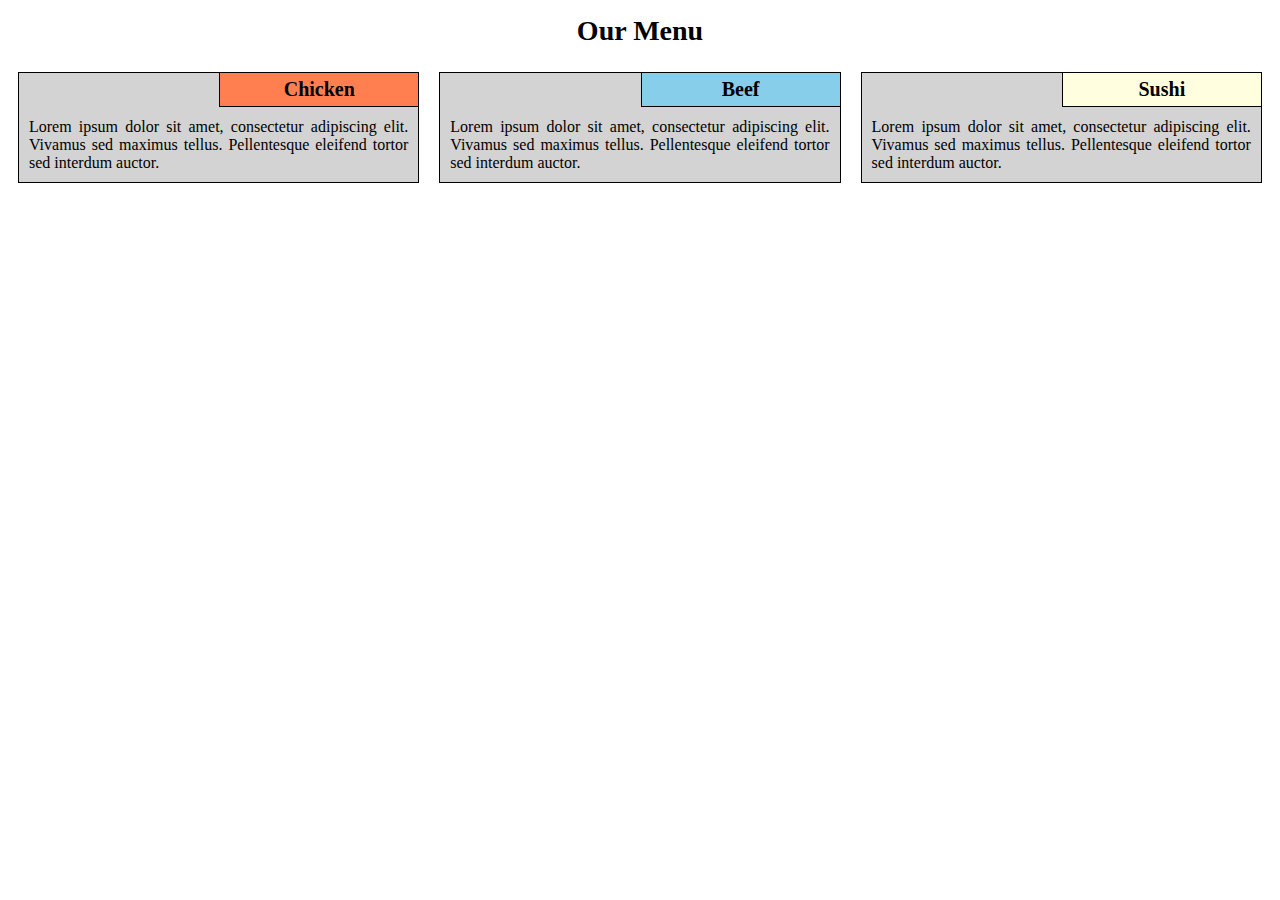
<file: module2-solution/Index.html>
<!DOCTYPE html>
<html lang = "en">
    <head>
        <meta charset = "utf-8">
        <meta name = "viewport" content = "width=device-width, initial-scale=1">
        <title>Module 2 Assignment Solution</title>
        <link rel = "stylesheet" href = "module2-solution-styles.css">
    </head>

    <body>
        <h1>Our Menu</h1>
        <div class = "row">
            <div class = "col-lg-4 col-md-6">
                <div class = "item">
                    <h2 class = "chicken">Chicken</h2>
                    <p>Lorem ipsum dolor sit amet, consectetur adipiscing elit. Vivamus sed maximus tellus. Pellentesque eleifend tortor sed interdum auctor.</p>
                </div>
            </div>

            <div class = "col-lg-4 col-md-6">
                <div class = "item">
                    <h2 class = "beef">Beef</h2>
                    <p>Lorem ipsum dolor sit amet, consectetur adipiscing elit. Vivamus sed maximus tellus. Pellentesque eleifend tortor sed interdum auctor.</p>
                </div>
            </div>

            <div class = "col-lg-4 col-md-12">
                <div class = "item">
                    <h2 class = "sushi">Sushi</h2>
                    <p>Lorem ipsum dolor sit amet, consectetur adipiscing elit. Vivamus sed maximus tellus. Pellentesque eleifend tortor sed interdum auctor.</p>
                </div>
            </div>
        </div>
    </body>
</html>
</file>
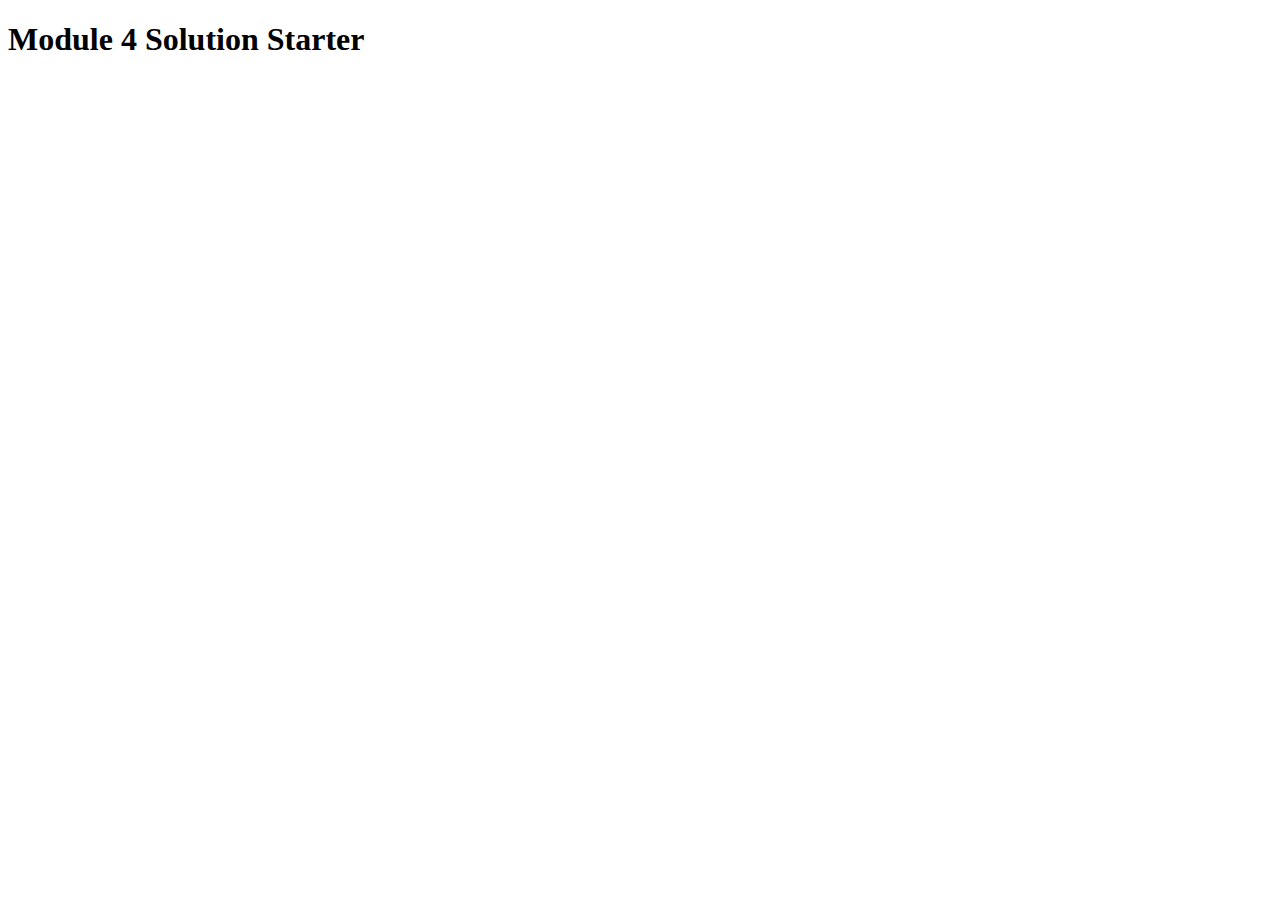
<file: module4-solution/index.html>
<!DOCTYPE html>
<html>
<head>
  <meta charset="utf-8">
  <title>Module 4 Solution Starter</title>
  <script>
    var names = []; // DO NOT REMOVE
  </script>
  <script src="SpeakHello.js"></script>
  <script src="SpeakGoodBye.js"></script>
  <script src="script.js"></script>
</head>
<body>
  <h1>Module 4 Solution Starter</h1>
</body>
</html>
</file>
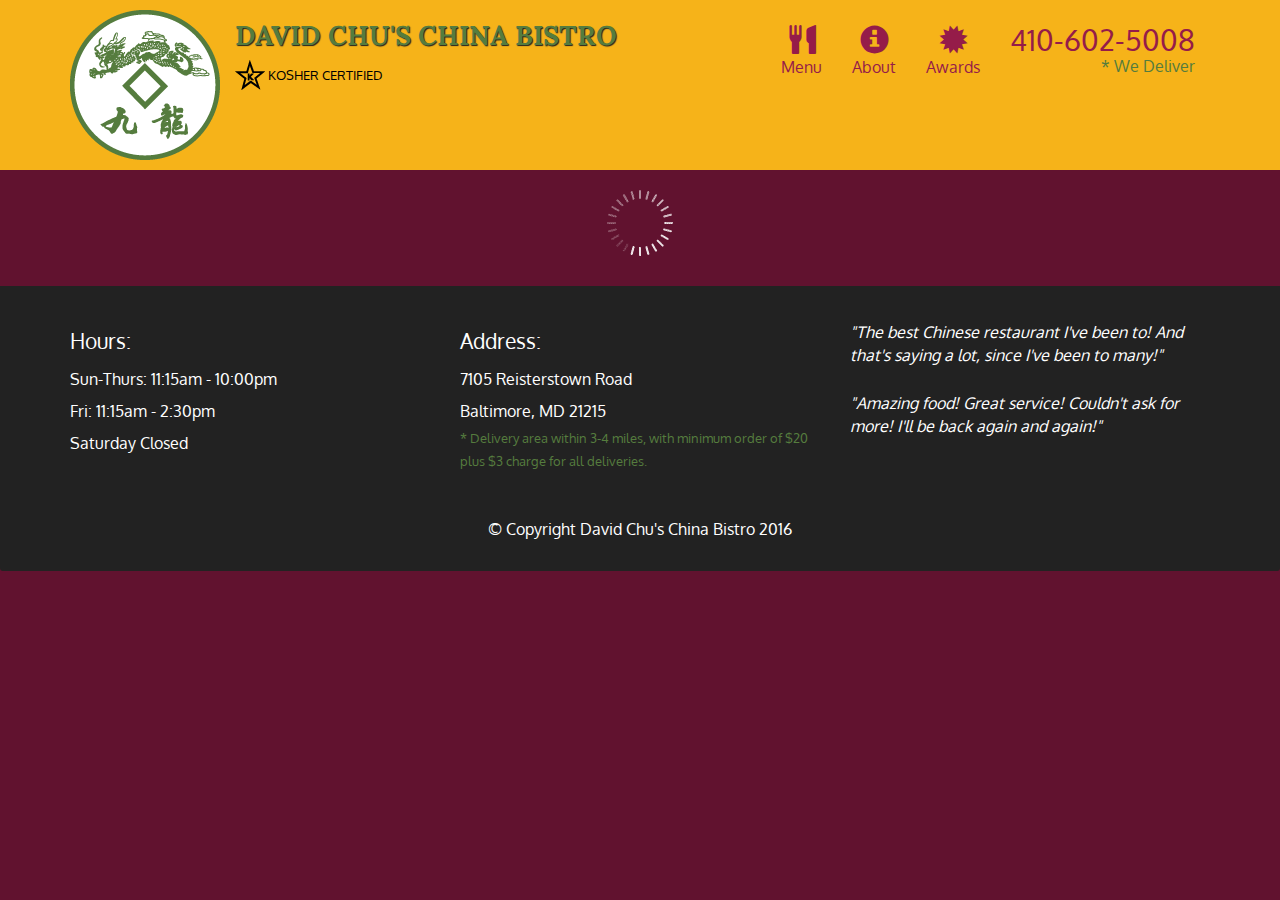
<file: module5-solutions/index.html>
<!doctype html>
<html lang="en">
  <head>
    <meta charset="utf-8">
    <meta http-equiv="X-UA-Compatible" content="IE=edge">
    <meta name="viewport" content="width=device-width, initial-scale=1">
    <title>David Chu's China Bistro</title>
    <link rel="stylesheet" href="css/bootstrap.min.css">
    <link rel="stylesheet" href="css/styles.css">
    <link href='https://fonts.googleapis.com/css?family=Oxygen:400,300,700' rel='stylesheet' type='text/css'>
    <link href='https://fonts.googleapis.com/css?family=Lora' rel='stylesheet' type='text/css'>
  </head>
<body>
  <header>
    <nav id="header-nav" class="navbar navbar-default">
      <div class="container">
        <div class="navbar-header">
          <a href="index.html" class="pull-left visible-md visible-lg">
            <div id="logo-img" alt="Logo image"></div>
          </a>

          <div class="navbar-brand">
            <a href="index.html"><h1>David Chu's China Bistro</h1></a>
            <p>
              <img src="images/star-k-logo.png" alt="Kosher certification">
              <span>Kosher Certified</span>
            </p>
          </div>

          <button id="navbarToggle" type="button" class="navbar-toggle collapsed" data-toggle="collapse" data-target="#collapsable-nav" aria-expanded="false">
            <span class="sr-only">Toggle navigation</span>
            <span class="icon-bar"></span>
            <span class="icon-bar"></span>
            <span class="icon-bar"></span>
          </button>
        </div>
        
        <div id="collapsable-nav" class="collapse navbar-collapse">
           <ul id="nav-list" class="nav navbar-nav navbar-right">
            <li id="navHomeButton" class="visible-xs active">
              <a href="index.html">
                <span class="glyphicon glyphicon-home"></span> Home</a>
            </li>
            <li id="navMenuButton">
              <a href="#" onclick="$dc.loadMenuCategories();">
                <span class="glyphicon glyphicon-cutlery"></span><br class="hidden-xs"> Menu</a>
            </li>
            <li>
              <a href="#">
                <span class="glyphicon glyphicon-info-sign"></span><br class="hidden-xs"> About</a>
            </li>
            <li>
              <a href="#">
                <span class="glyphicon glyphicon-certificate"></span><br class="hidden-xs"> Awards</a>
            </li>
            <li id="phone" class="hidden-xs">
              <a href="tel:410-602-5008">
                <span>410-602-5008</span></a><div>* We Deliver</div>
            </li>
          </ul><!-- #nav-list -->
        </div><!-- .collapse .navbar-collapse -->
      </div><!-- .container -->
    </nav><!-- #header-nav -->
  </header>

  <div id="call-btn" class="visible-xs">
    <a class="btn" href="tel:410-602-5008">
    <span class="glyphicon glyphicon-earphone"></span>
    410-602-5008
    </a>
  </div>
  <div id="xs-deliver" class="text-center visible-xs">* We Deliver</div>

  <div id="main-content" class="container"></div>

  <footer class="panel-footer">
    <div class="container">
      <div class="row">
        <section id="hours" class="col-sm-4">
          <span>Hours:</span><br>
          Sun-Thurs: 11:15am - 10:00pm<br>
          Fri: 11:15am - 2:30pm<br>
          Saturday Closed
          <hr class="visible-xs">
        </section>
        <section id="address" class="col-sm-4">
          <span>Address:</span><br>
          7105 Reisterstown Road<br>
          Baltimore, MD 21215
          <p>* Delivery area within 3-4 miles, with minimum order of $20 plus $3 charge for all deliveries.</p>
          <hr class="visible-xs">
        </section>
        <section id="testimonials" class="col-sm-4">
          <p>"The best Chinese restaurant I've been to! And that's saying a lot, since I've been to many!"</p>
          <p>"Amazing food! Great service! Couldn't ask for more! I'll be back again and again!"</p>
        </section>
      </div>
      <div class="text-center">&copy; Copyright David Chu's China Bistro 2016</div>
    </div>
  </footer>

  <!-- jQuery (Bootstrap JS plugins depend on it) -->
  <script src="js/jquery-2.1.4.min.js"></script>
  <script src="js/bootstrap.min.js"></script>
  <script src="js/ajax-utils.js"></script>
  <script src="js/script.js"></script>
</body>
</html>
</file>
<file: module2-solution/module2-solution-styles.css>
* {
    box-sizing: border-box;
    font-family: Georgia, serif;
    font-size: 100%;
}

h1 {
    font-size: 175%;
    text-align: center;
    margin: 15px;
}

h2 {
    font-size: 125%;
    text-align: center;
    position: absolute;
    top: 0;
    right: 0;
    border: 1px solid #000000;
    margin-top: -1px;
    margin-right: -1px;
    margin-bottom: 10px;
    width: 200px;
    padding-top: 5px;
    padding-bottom: 5px;
}

p {
    padding: 45px 10px 10px 10px;
    margin: 0px;
    text-align: justify;
    background-color:lightgray;
}

.item {
    margin: 10px;
    border: 1px solid #000000;
    position: relative;
}

.chicken {
    background-color: coral;
}

.beef {
    background-color: skyblue;
}

.sushi {
    background-color: lightyellow;
}

.row {
    width: 100%;
}

@media (min-width: 992px) {
    .col-lg-1, .col-lg-2, .col-lg-3, .col-lg-4, .col-lg-5, .col-lg-6, .col-lg-7, .col-lg-8, .col-lg-9, .col-lg-10, .col-lg-11, .col-lg-12 {
        float: left;
    }
        .col-lg-1 {
            width: 8.33%;
        }
        .col-lg-2 {
            width: 16.66%;
        }
        .col-lg-3 {
            width: 25%;
        }
        .col-lg-4 {
            width: 33.33%;
        }
        .col-lg-5 {
            width: 41.66%;
        }
        .col-lg-6 {
            width: 50%;
        }
        .col-lg-7 {
            width: 58.33%;
        }
        .col-lg-8 {
            width: 66.66%;
        }
        .col-lg-9 {
            width: 75%;
        }
        .col-lg-10 {
            width: 83.33%;
        }
        .col-lg-11 {
            width: 91.66%;
        }
        .col-lg-12 {
            width: 100%
        }
    }

    @media (min-width: 768px) and (max-width: 991px) {
    .col-md-1, .col-md-2, .col-md-3, .col-md-4, .col-md-5, .col-md-6, .col-md-7, .col-md-8, .col-md-9, .col-md-10, .col-md-11, .col-md-12 {
        float: left;
    }
        .col-md-1 {
            width: 8.33%;
        }
        .col-md-2 {
            width: 16.66%;
        }
        .col-md-3 {
            width: 25%;
        }
        .col-md-4 {
            width: 33.33%;
        }
        .col-md-5 {
            width: 41.66%;
        }
        .col-md-6 {
            width: 50%;
        }
        .col-md-7 {
            width: 58.33%;
        }
        .col-md-8 {
            width: 66.66%;
        }
        .col-md-9 {
            width: 75%;
        }
        .col-md-10 {
            width: 83.33%;
        }
        .col-md-11 {
            width: 91.66%;
        }
        .col-md-12 {
            width: 100%
        }
    }
</file>
<file: module5-solutions/css/styles.css>
body {
  font-size: 16px;
  color: #fff;
  background-color: #61122f;
  font-family: 'Oxygen', sans-serif;
}

/** HEADER **/
#header-nav {
  background-color: #f6b319;
  border-radius: 0;
  border: 0;
}

#logo-img {
  background: url('../images/restaurant-logo_large.png') no-repeat;
  width: 150px;
  height: 150px;
  margin: 10px 15px 10px 0;
}

.navbar-brand {
  padding-top: 25px;
}
.navbar-brand h1 { /* Restaurant name */
  font-family: 'Lora', serif;
  color: #557c3e;
  font-size: 1.5em;
  text-transform: uppercase;
  font-weight: bold;
  text-shadow: 1px 1px 1px #222;
  margin-top: 0;
  margin-bottom: 0;
  line-height: .75;
}
.navbar-brand a:hover, .navbar-brand a:focus {
  text-decoration: none;
}
.navbar-brand p { /* Kosher cert */
  color: #000;
  text-transform: uppercase;
  font-size: .7em;
  margin-top: 15px;
}
.navbar-brand p span { /* Star-K */
  vertical-align: middle;
}

#nav-list {
  margin-top: 10px;
}
#nav-list a {
  color: #951C49;
  text-align: center;
}
#nav-list a:hover {
  background: #E7E7E7;
}
#nav-list a span {
  font-size: 1.8em;
}

#phone {
  margin-top: 5px;
}
#phone a { /* Phone number */
  text-align: right;
  padding-bottom: 0;
}
#phone div { /* We Deliver */
  color: #557c3e;
  text-align: right;
  padding-right: 15px;
}

.navbar-header button.navbar-toggle, .navbar-header .icon-bar {
  border: 1px solid #61122f;
}
.navbar-header button.navbar-toggle {
  clear: both;
  margin-top: -30px;
}
/* END HEADER */

/* FOOTER */
.panel-footer {
  margin-top: 30px;
  padding-top: 35px;
  padding-bottom: 30px;
  background-color: #222;
  border-top: 0;
}
.panel-footer div.row {
  margin-bottom: 35px;
}
#hours, #address {
  line-height: 2;
}
#hours > span, #address > span {
  font-size: 1.3em;
}
#address p {
  color: #557c3e;
  font-size: .8em;
  line-height: 1.8;
}
#testimonials {
  font-style: italic;
}
#testimonials p:nth-child(2) {
  margin-top: 25px;
}
/* END FOOTER */



/* HOME PAGE */
.container .jumbotron {
  box-shadow: 0 0 50px #3F0C1F;
  border: 2px solid #3F0C1F;
}

#menu-tile, #specials-tile, #map-tile {
  height: 250px;
  width: 100%;
  margin-bottom: 15px;
  position: relative;
  border: 2px solid #3F0C1F;
  overflow: hidden;
}
#menu-tile:hover, #specials-tile:hover, #map-tile:hover {
  box-shadow: 0 1px 5px 1px #cccccc;
}
#menu-tile {
  background: url('../images/menu-tile.jpg') no-repeat;
  background-position: center;
}
#specials-tile {
  background: url('../images/specials-tile.jpg') no-repeat;
  background-position: center;
}
#menu-tile span, #specials-tile span, #map-tile span {
  position: absolute;
  bottom: 0;
  right: 0;
  width: 100%;
  text-align: center;
  font-size: 1.6em;
  text-transform: uppercase;
  background-color: #000;
  color: #fff;
  opacity: .8;
}
/* END HOME PAGE */

/* MENU CATEGORIES PAGE */
.category-tile { 
  position: relative;
  border: 2px solid #3F0C1F;
  overflow: hidden;
  width: 200px;
  height: 200px;
  margin: 0 auto 15px;
}
.category-tile span {
  position: absolute;
  bottom: 0;
  right: 0;
  width: 100%;
  text-align: center;
  font-size: 1.2em;
  text-transform: uppercase;
  background-color: #000;
  color: #fff;
  opacity: .8;
}
.category-tile:hover {
  box-shadow: 0 1px 5px 1px #cccccc;
}

#menu-categories-title + div {
  margin-bottom: 50px;
}
/* END MENU CATEGORIES PAGE */

/* SINGLE CATEGORY PAGE */
.menu-item-tile {
  margin-bottom: 25px;
}
.menu-item-tile hr {
  width: 80%;
}
.menu-item-tile .menu-item-price {
  font-size: 1.1em;
  text-align: right;
  margin-top: -15px;
  margin-right: -15px;
}
.menu-item-tile .menu-item-price span {
  font-size: .6em;
}
.menu-item-photo {
  position: relative;
  border: 2px solid #3F0C1F; 
  overflow: hidden;
  padding: 0;
  margin-right: -15px;
  margin-left: auto;
  margin-bottom: 20px;
  max-width: 250px;
}
.menu-item-photo div {
  position: absolute;
  bottom: 0;
  right: 0;
  width: 80px;
  background-color: #557c3e;
  text-align: center;
}
.menu-item-description {
  padding-right: 30px;
}
h3.menu-item-title {
  margin: 0 0 10px;
}
.menu-item-details {
  font-size: .9em;
  font-style: italic;
}
/* END SINGLE CATEGORY PAGE */


/********** Large devices only **********/
@media (min-width: 1200px) {
  .container .jumbotron {
    background: url('../images/jumbotron_1200.jpg') no-repeat;
    height: 675px;
  }
}

/********** Medium devices only **********/
@media (min-width: 992px) and (max-width: 1199px) {
  /* Header */
  #logo-img {
    background: url('../images/restaurant-logo_medium.png') no-repeat;
    width: 100px;
    height: 100px;
    margin: 5px 5px 5px 0;
  }
  /* End Header */

  /* Home Page */
  .container .jumbotron {
    background: url('../images/jumbotron_992.jpg') no-repeat;
    height: 558px;
  }
  /* End Home Page */
}

/********** Small devices only **********/
@media (min-width: 768px) and (max-width: 991px) {
  /* Home Page */
  .container .jumbotron {
    background: url('../images/jumbotron_768.jpg') no-repeat;
    height: 432px;
  }
  /* End Home Page */
}

/********** Extra small devices only **********/
@media (max-width: 767px) {
  /* Header */
  .navbar-brand {
    padding-top: 10px;
    height: 80px;
  }
  .navbar-brand h1 { /* Restaurant name */
    padding-top: 10px;
    font-size: 5vw; /* 1vw = 1% of viewport width */
  }
  .navbar-brand p { /* Kosher cert */
    font-size: .6em;
    margin-top: 12px;
  }
  .navbar-brand p img { /* Star-K */
    height: 20px;
  }

  #collapsable-nav a { /* Collapsed nav menu text */
    font-size: 1.2em;
  }
  #collapsable-nav a span { /* Collapsed nav menu glyph */
    font-size: 1em;
    margin-right: 5px;
  }

  #call-btn > a {
    font-size: 1.5em;
    display: block;
    margin: 0 20px;
    padding: 10px;
    border: 2px solid #fff;
    background-color: #f6b319;
    color: #951c49;
  }
  #xs-deliver {
    margin-top: 5px;
    font-size: .7em;
    letter-spacing: .1em;
    text-transform: uppercase;
  }
  /* End Header */

  /* Footer */
  .panel-footer section {
    margin-bottom: 30px;
    text-align: center;
  }
  .panel-footer section:nth-child(3) {
    margin-bottom: 0; /* margin already exists on the whole row */
  }
  .panel-footer section hr {
    width: 50%;
  }
  /* End Footer */

  /* Home Page */
  .container .jumbotron {
    margin-top: 30px;
    padding: 0;
  }
  #menu-tile, #specials-tile {
    width: 360px;
    margin: 0 auto 15px;
  }

  .menu-item-photo {
    margin-right: auto;
  }
  .menu-item-tile .menu-item-price {
    text-align: center;
  }
  .menu-item-description {
    text-align: center;;
  }
}


/********** Super extra small devices Only :-) (e.g., iPhone 4) **********/
@media (max-width: 479px) {
  /* Header */
  .navbar-brand h1 { /* Restaurant name */
    padding-top: 5px;
    font-size: 6vw;
  }
  /* End Header */
  
  /* Home page */
  #menu-tile, #specials-tile {
    width: 280px;
    margin: 0 auto 15px;
  }

  .col-xxs-12 {
    position: relative;
    min-height: 1px;
    padding-right: 15px;
    padding-left: 15px;
    float: left;
    width: 100%;
  }
}
</file>
